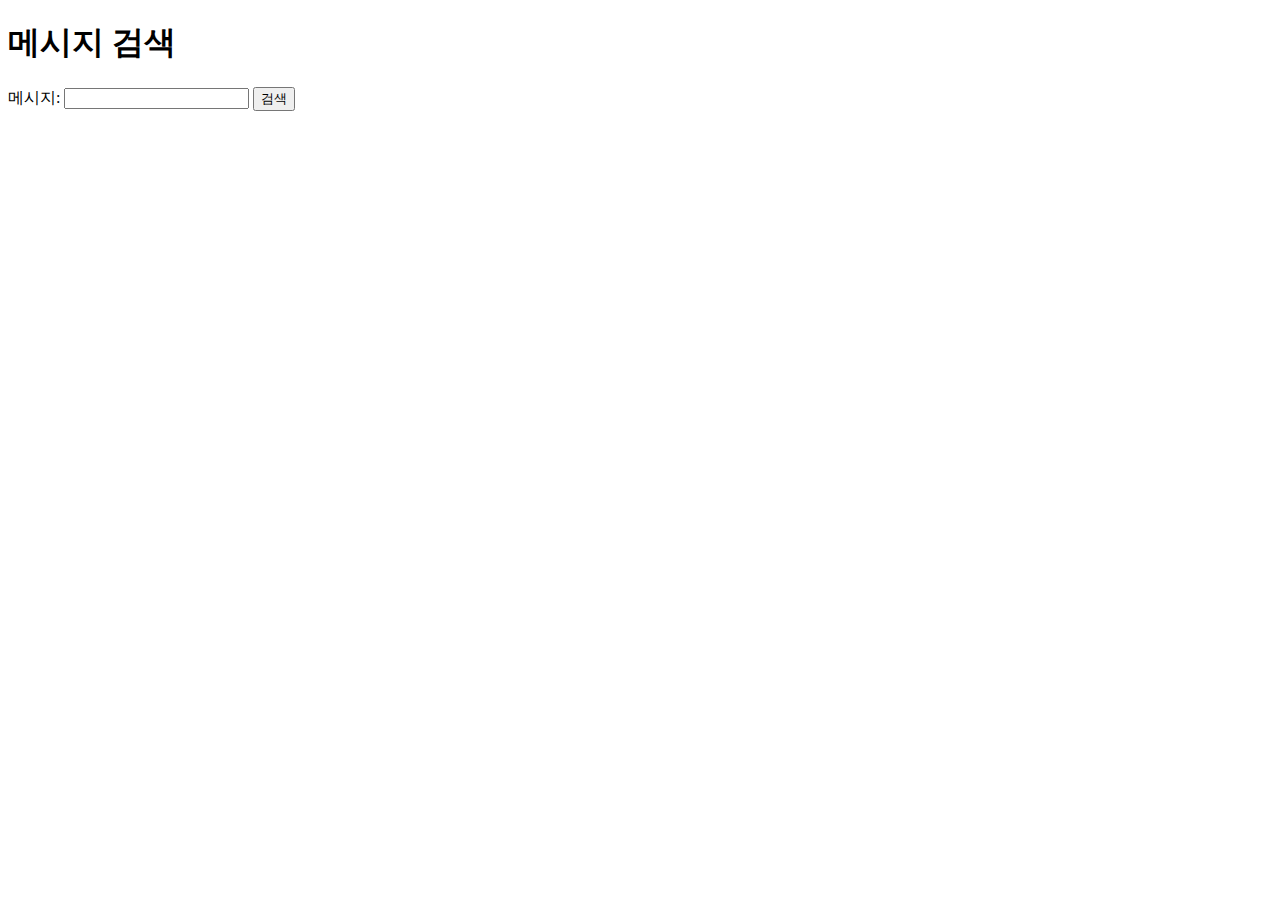
<file: src/main/resources/templates/index.html>
<!DOCTYPE html>
<html lang="ko" xmlns:th="http://www.thymeleaf.org">
<head>
<meta charset="UTF-8">
<meta name="viewport" content="width=device-width, initial-scale=1.0">
<title>메시지 검색</title>
</head>
<body>
	<div class="container">
		<h1>메시지 검색</h1>
		<form id="messageSearch" onsubmit="return search()">
			<label for="message">메시지:</label>
			<input type="text" id="message_id" name="message" required />
			<button type="submit">검색</button>
		</form>
	</div>
	
	<script>
		function search() {
			// 입력 필드의 값을 가져옴
			const inputvalue = document.getElementById("message_id").value;

			// 현재 URL을 가져옴
			const url = window.location.href;

			// 입력값을 URL에 추가
			const newUrl = url +"message/"+ encodeURIComponent(inputvalue);

			// 새로운 URL로 이동
			window.location.href = newUrl;

			// 폼 제출 방지
			return false;
		}
	</script>
</body>
</html>
</file>
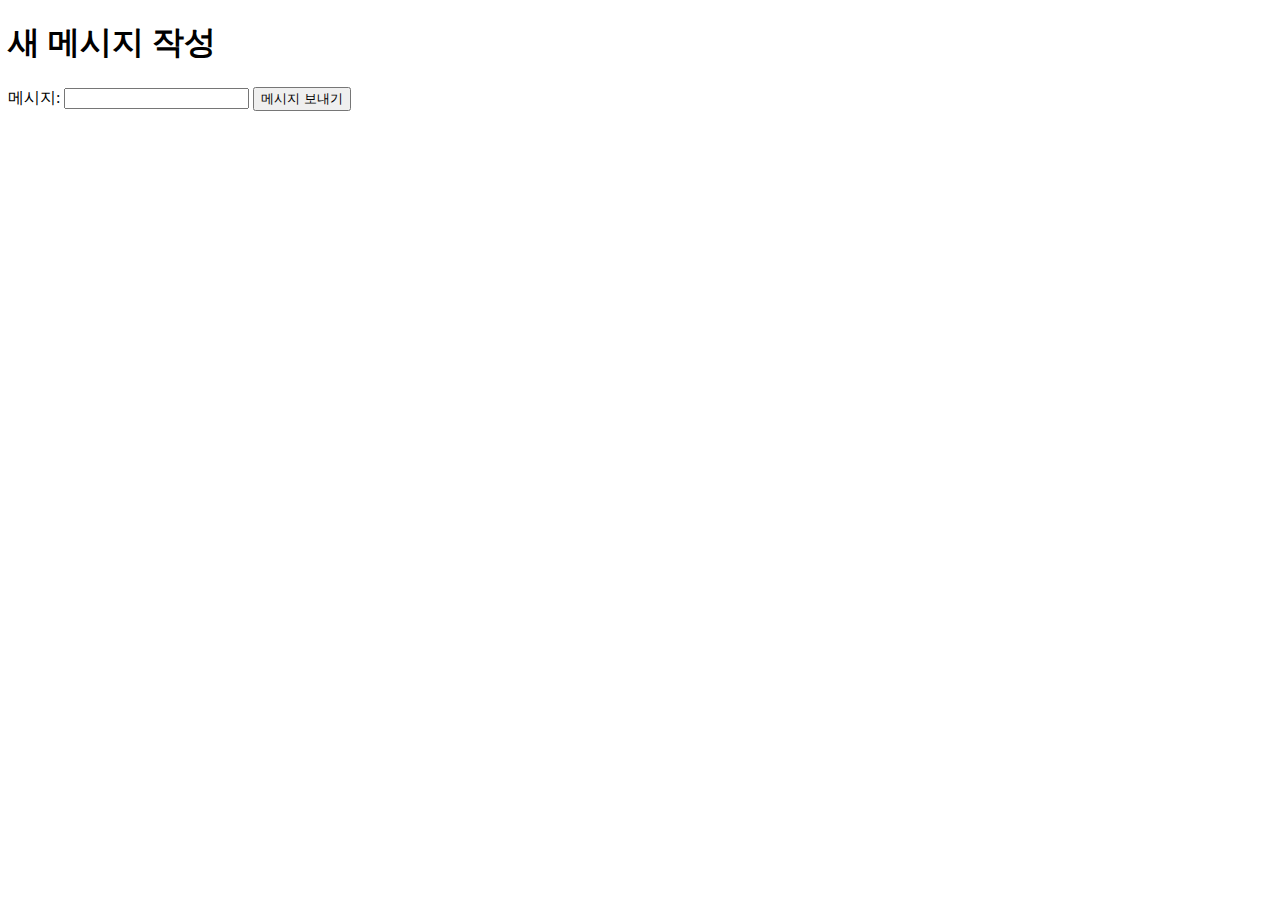
<file: src/main/resources/templates/create-message.html>
<!DOCTYPE html>
<html lang="ko" xmlns:th="http://www.thymeleaf.org">
<head>
<meta charset="UTF-8">
<meta name="viewport" content="width=device-width, initial-scale=1.0">
<title>Insert title here</title>
<link rel="stylesheet" th:href="@{/css/messages.css}">
</head>
<body>
	<div class="container">
		<h1>새 메시지 작성</h1>
		<form id="messageForm" th:action="@{/message}" method="post">
			<label for="message">메시지:</label>
			<input type=text id="message_id" name="message" required/>
			<button type="submit">메시지 보내기</button>
		</form>
	</div>
	
	<script th:inline="javascript">
		const contextPath = /*[[@{/}]]*/'';
	</script>
	<script th:src="@{/js/messages.js}"></script>
</body>
</html>
</file>
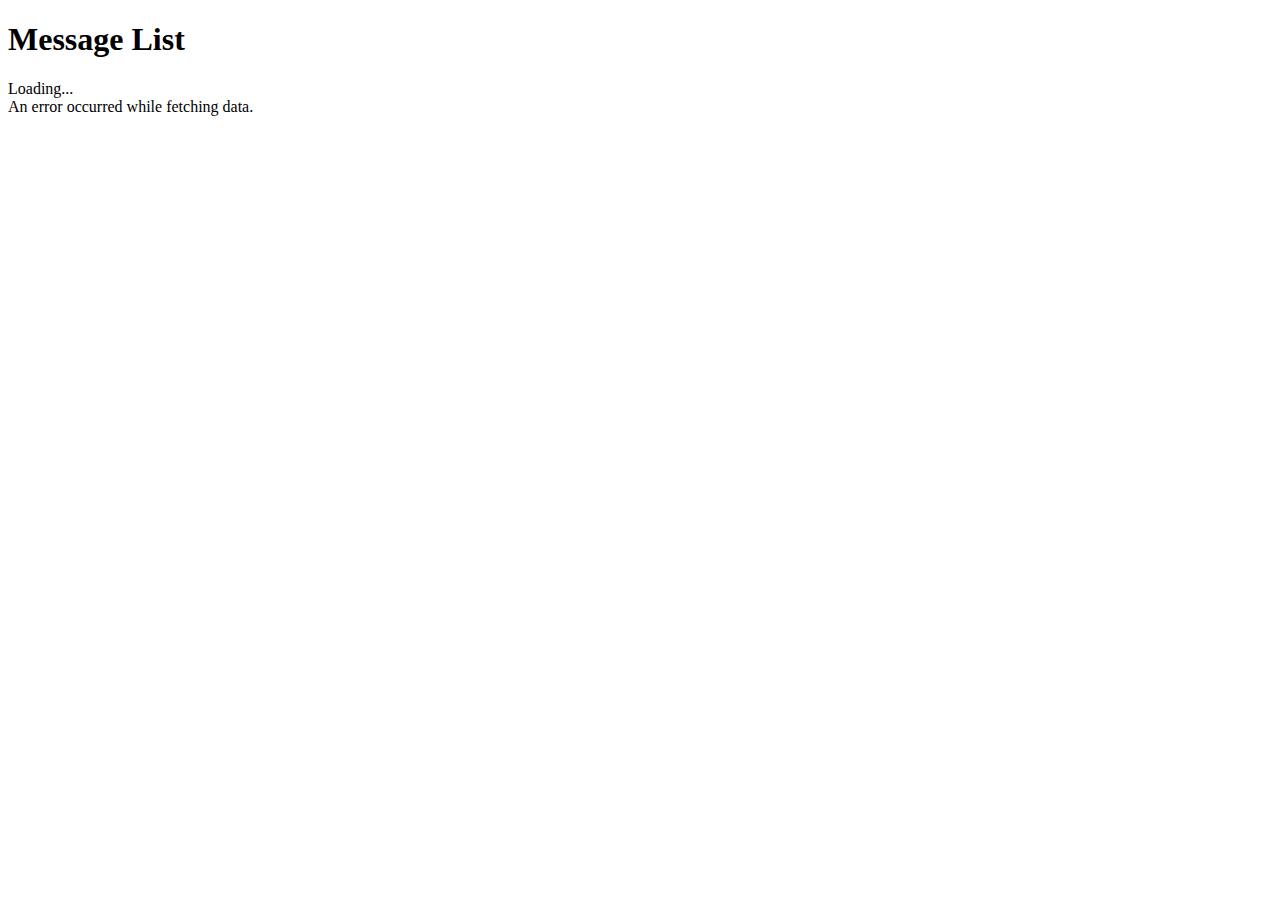
<file: src/main/resources/templates/message.html>
<!DOCTYPE html>
<html xmlns:th="http://www.thymeleaf.org">
<head>
<meta charset="UTF-8">
<title>Insert title here</title>
</head>
<body>
<h1>Message List</h1>
<div id="loading" class="loading">Loading...</div>
<div id="error">An error occurred while fetching data.</div>
<div id="messageList"></div>

<script th:inline="javascript">
/*<![CDDATA[*/
function fetchMessages() {
	const messageList = document.getElementById('messageList');
	const loading = document.getElementById('loading');
	const error = document.getElementById('error');
	
	loading.style.display = 'block';
	error.style.display = 'none';
	messageList.innerHTML = '';
	
	fetch('/messages/api')
		.then(response => {
			if(!response.ok) {
				throw new Error('Network response was not ok');
			}
			return response.json();
		})
		.then(messages => {
			loading.style.display = 'none';
			messages.forEach(msg => {
				const li = document.createElement('li');
				li.textContent = `${msg.message} (${msg.id})`;
				messageList.appendChild(li);
			})
		})
		.catch(error => {
			console.error('Fetch error:', err);
			loading.style.display = 'none';
			error.style.display = 'block';
		})
}
/*]]>*/
</script>
</body>
</html>
</file>
